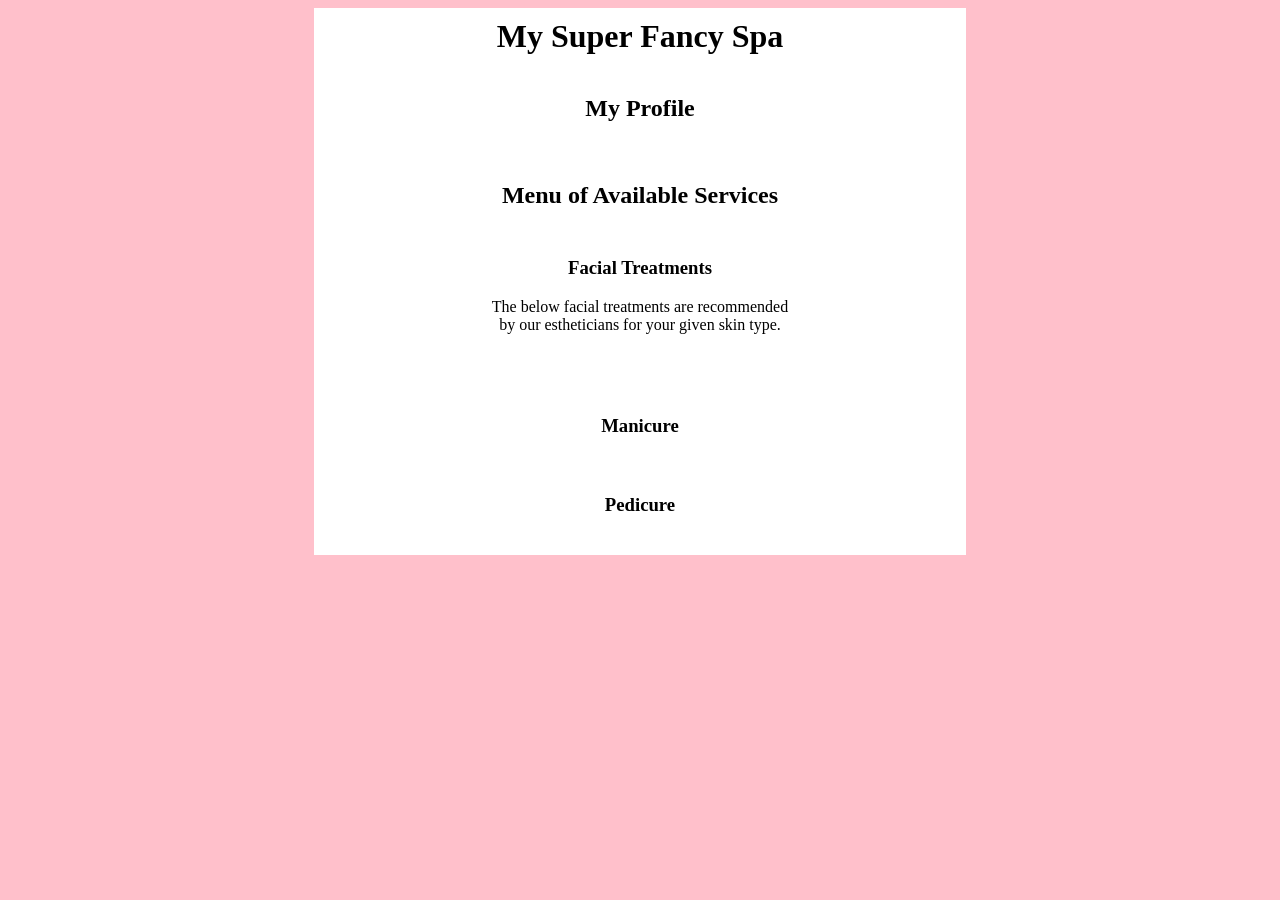
<file: src/main/resources/templates/menu.html>
<!DOCTYPE html>
<html lang="en" xmlns:th = "http://www.thymeleaf.org/">
<head>
    <meta charset="UTF-8" />
    <title>Spa Menu</title>
    <link href="../static/css/styles.css" th:href="@{/css/styles.css}" rel="stylesheet" />
</head>
<body>

<h1>My Super Fancy Spa</h1>
<div id = "clientProfile">
    <h2>My Profile</h2>
    <p th:text = "${client.skinType}"></p>
    <p th:text = "${client.nailService}"></p>
</div>
<div id = "servicesMenu">
    <h2>Menu of Available Services</h2>
    <div>
        <h3>Facial Treatments</h3>
        <p>The below facial treatments are recommended by our estheticians for your given skin type.</p>
        <table>
            <th:block th:each = "facial : ${client.appropriateFacials}">
                <tr>
                    <td th:text = "${facial}"></td>
                </tr>
            </th:block>
        </table>
    </div>
    <div th:if = "${client.nailService == 'manicure'}">
        <h3>Manicure</h3>
        <p th:replace =  "fragments :: manicureDescription"></p>
    </div>
    <div th:if = "${client.nailService == 'pedicure'}">
        <h3>Pedicure</h3>
        <p th:replace = "fragments :: pedicureDescription"></p>
    </div>
</div>

</body>
</html>
</file>
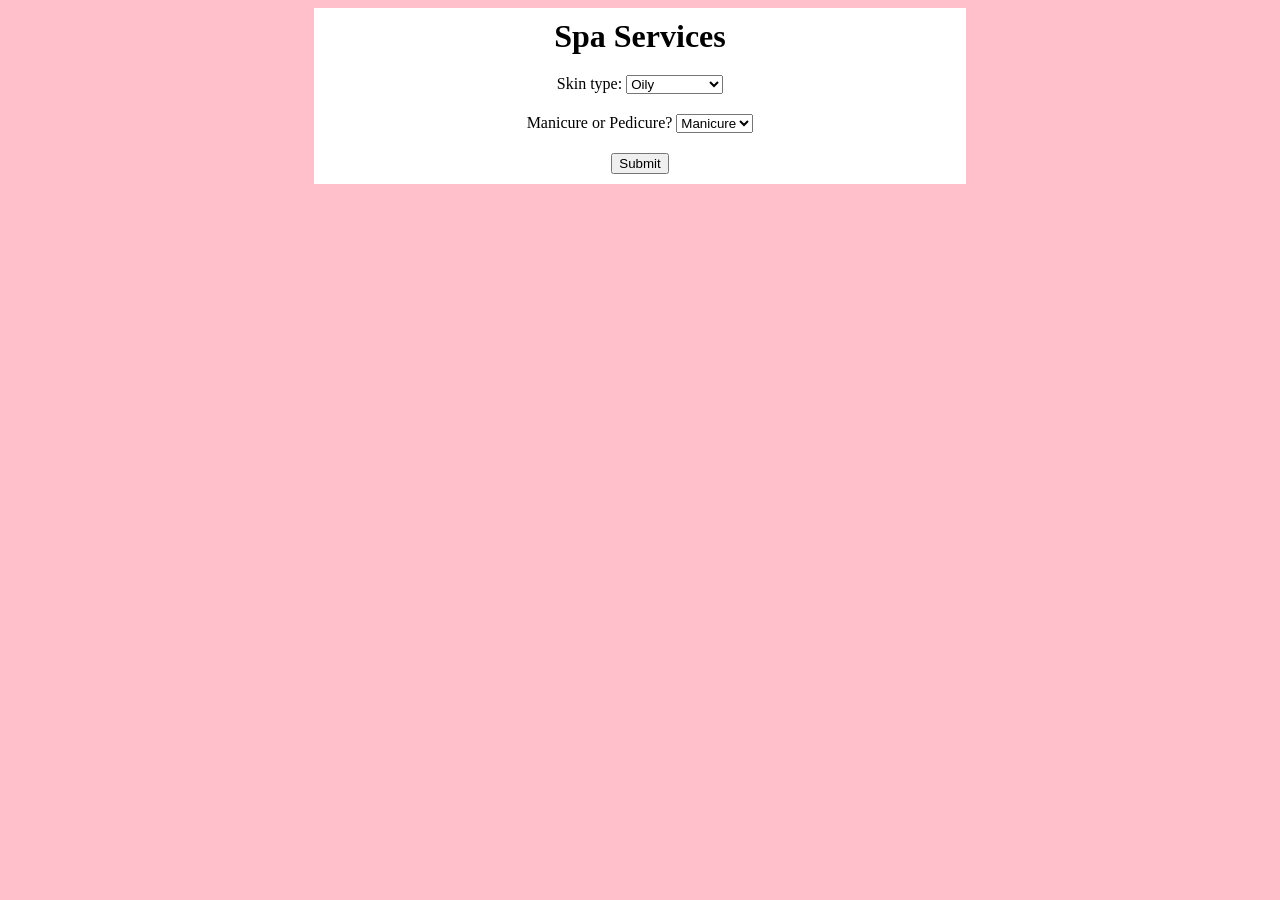
<file: src/main/resources/templates/serviceSelection.html>
<!DOCTYPE html>
<html lang="en" xmlns:th = "http://www.thymeleaf.org/">
<head>
    <meta charset="UTF-8">
    <title>Select Your Spa Services</title>
    <link href="../static/css/styles.css" th:href="@{/css/styles.css}" rel="stylesheet" />
</head>
<body>

<h1>Spa Services</h1>
    <form method = 'post'>
        <div>
            <label>
                Skin type:
                <select name = 'skintype'>
                    <option value = 'oily'>Oily</option>
                    <option value = 'combination'>Combination</option>
                    <option value = 'normal'>Normal</option>
                    <option value = 'dry'>Dry</option>
                </select>
            </label><br>
        </div>
        <div>
            <label>
                Manicure or Pedicure?
                <select name = 'manipedi'>
                    <option value = 'manicure'>Manicure</option>
                    <option value = 'pedicure'>Pedicure</option>
                </select>
            </label><br>
        </div>
        <div>
            <input type = 'submit' value = 'Submit'>
        </div>
    </form>

</body>
</html>
</file>
